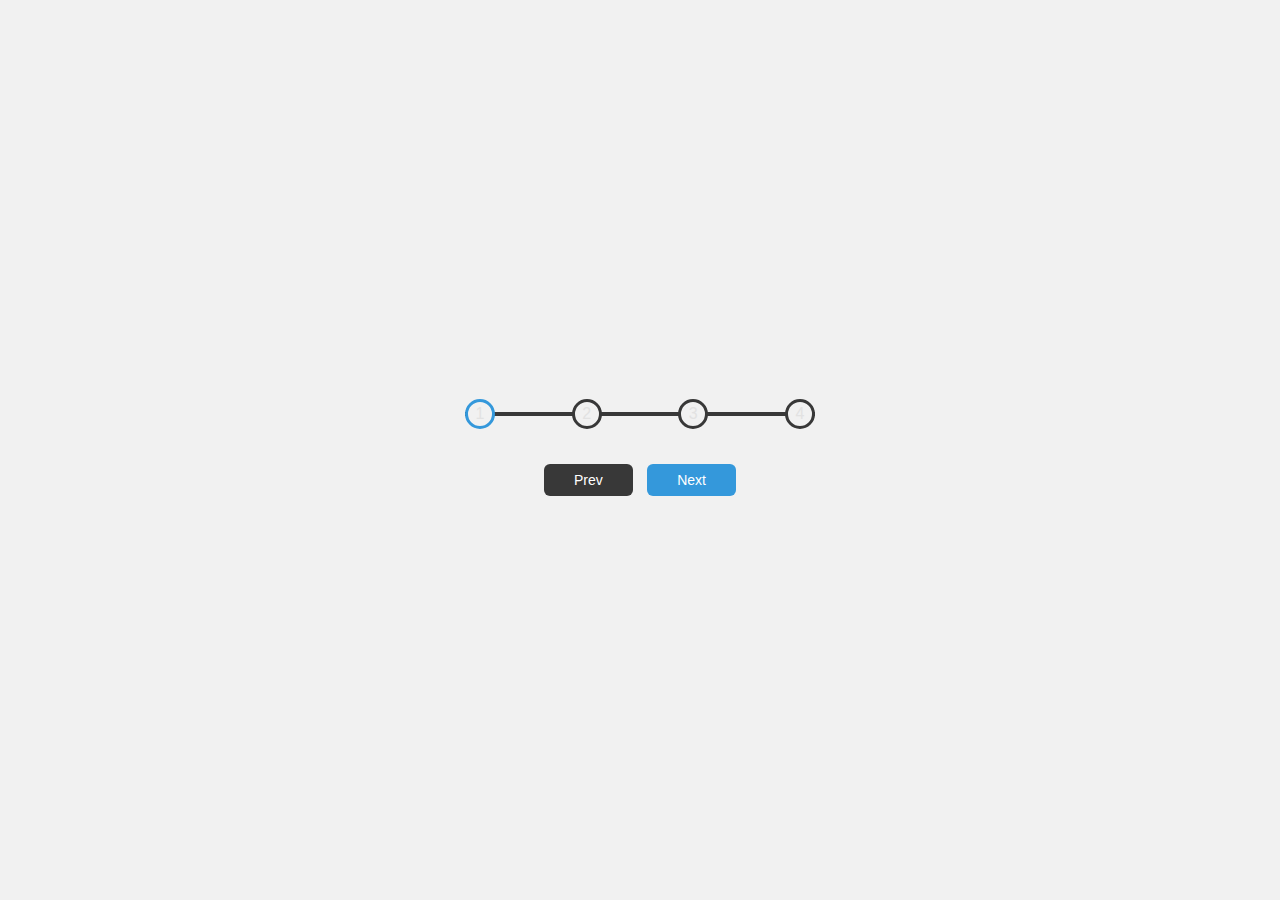
<file: index.html>
<!DOCTYPE html>
<html lang="en">
<head>
    <meta charset="UTF-8">
    <meta name="viewport" content="width=device-width, initial-scale=1.0">
    <title>Document</title>
    <link rel="stylesheet" href="index.css">
</head>
<body>
    <div class="container">
        <div class="progress-container">
          <div class="progress" id="progress"></div>
          <div class="circle active">1</div>
          <div class="circle">2</div>
          <div class="circle">3</div>
          <div class="circle">4</div>
        </div>
  
        <button class="btn" id="prev" disabled>Prev</button>
        <button class="btn" id="next">Next</button>
      </div>
      <script>
        let progress = document.getElementById('progress')
let prev = document.getElementById('prev')
let next = document.getElementById('next')
let circles = document.querySelectorAll('.circle')

let currentActive = 1

next.addEventListener('click', () => {
    currentActive++

    if(currentActive > circles.length) {
        currentActive = circles.length
    }

    update()
})

prev.addEventListener('click', () => {
    currentActive--

    if(currentActive < 1) {
        currentActive = 1
    }

    update()
})

function update() {
    circles.forEach((circle, idx) => {
        if(idx < currentActive) {
            circle.classList.add('active')
        } else {
            circle.classList.remove('active')
        }
    })

    let actives = document.querySelectorAll('.active')

    progress.style.width = (actives.length - 1) / (circles.length - 1) * 100 + '%'

    if(currentActive === 1) {
        prev.disabled = true
    } else if(currentActive === circles.length) {
        next.disabled = true
    } else {
        prev.disabled = false
        next.disabled = false
    }
}
      </script>
</body>
</html>
</file>
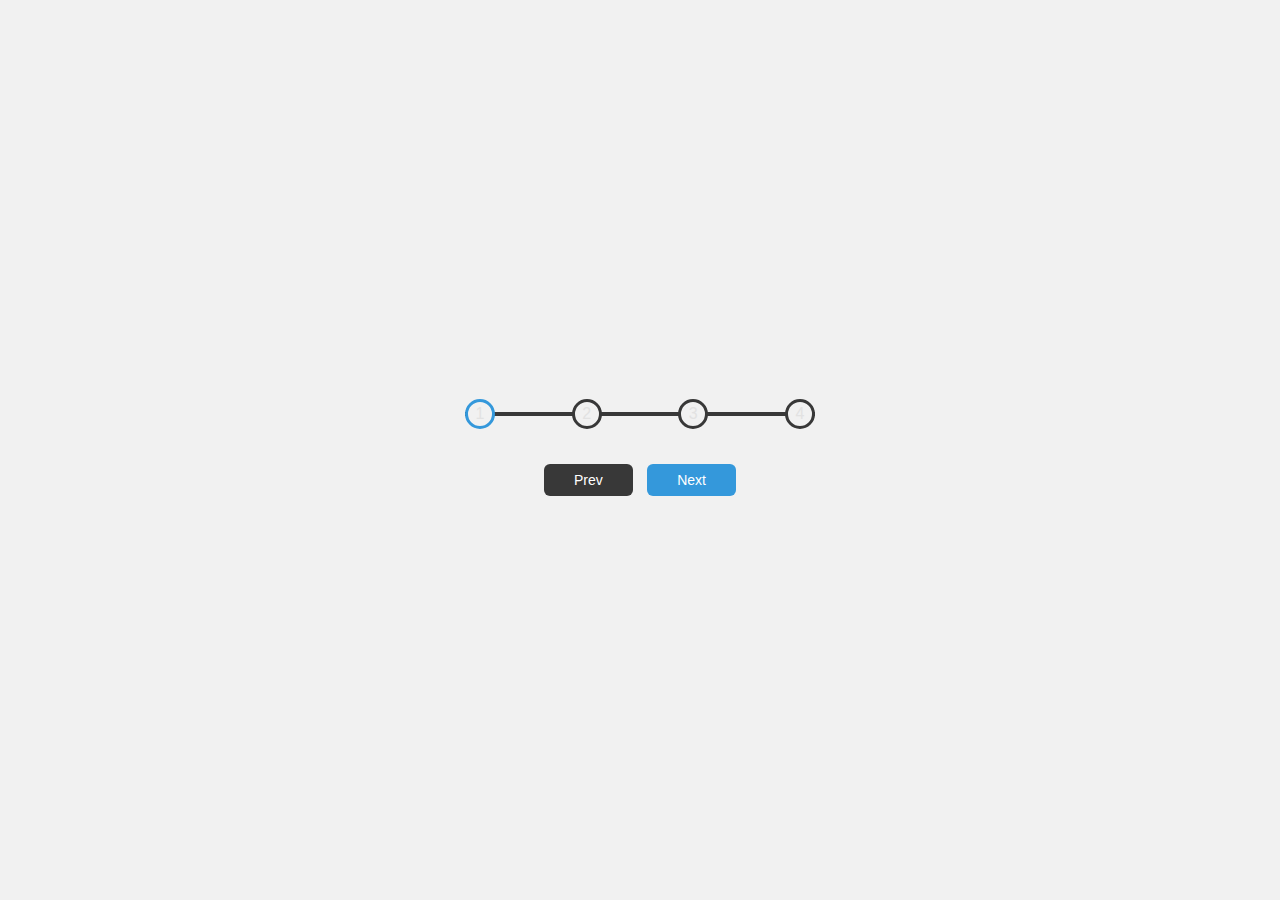
<file: progress-steps/index.html>
<!DOCTYPE html>
<html lang="en">
<head>
    <meta charset="UTF-8">
    <meta name="viewport" content="width=device-width, initial-scale=1.0">
    <title>Document</title>
    <link rel="stylesheet" href="index.css">
</head>
<body>
    <div class="container">
        <div class="progress-container">
          <div class="progress" id="progress"></div>
          <div class="circle active">1</div>
          <div class="circle">2</div>
          <div class="circle">3</div>
          <div class="circle">4</div>
        </div>
  
        <button class="btn" id="prev" disabled>Prev</button>
        <button class="btn" id="next">Next</button>
      </div>
      <script>
        let progress = document.getElementById('progress')
let prev = document.getElementById('prev')
let next = document.getElementById('next')
let circles = document.querySelectorAll('.circle')

let currentActive = 1

next.addEventListener('click', () => {
    currentActive++

    if(currentActive > circles.length) {
        currentActive = circles.length
    }

    update()
})

prev.addEventListener('click', () => {
    currentActive--

    if(currentActive < 1) {
        currentActive = 1
    }

    update()
})

function update() {
    circles.forEach((circle, idx) => {
        if(idx < currentActive) {
            circle.classList.add('active')
        } else {
            circle.classList.remove('active')
        }
    })

    let actives = document.querySelectorAll('.active')

    progress.style.width = (actives.length - 1) / (circles.length - 1) * 100 + '%'

    if(currentActive === 1) {
        prev.disabled = true
    } else if(currentActive === circles.length) {
        next.disabled = true
    } else {
        prev.disabled = false
        next.disabled = false
    }
}
      </script>
</body>
</html>
</file>
<file: index.css>
:root {
    --line-border-fill: #3498db;
    --line-border-empty: #383838;
  
  }
  
  * {
    box-sizing: border-box;
  }
  
  body {
    background-color: #f1f1f1;
    font-family: 'Muli', sans-serif;
    display: flex;
    align-items: center;
    justify-content: center;
    height: 100vh;
    overflow: hidden;
    margin: 0;
  }
  
  .container {
    text-align: center;
  }
  
  .progress-container {
    display: flex;
    justify-content: space-between;
    position: relative;
    margin-bottom: 30px;
    max-width: 100%;
    width: 350px;
  }
  
  .progress-container::before {
    content: '';
    background-color: var(--line-border-empty);
    position: absolute;
    top: 50%;
    left: 0;
    transform: translateY(-50%);
    height: 4px;
    width: 100%;
    z-index: -1;
  }
  
  .progress {
    background-color: var(--line-border-fill);
    position: absolute;
    top: 50%;
    left: 0;
    transform: translateY(-50%);
    height: 4px;
    width: 0%;
    z-index: -1;
    transition: 0.4s ease;
  }
  
  .circle {
    background-color: #f1f1f1;
    color:#e2e2e2;
    border-radius: 50%;
    height: 30px;
    width: 30px;
    display: flex;
    align-items: center;
    justify-content: center;
    border: 3px solid var(--line-border-empty);
    transition: 0.4s ease;
  }
  
  .circle.active {
    border-color: var(--line-border-fill);
  }
  
  .btn {
    background-color: var(--line-border-fill);
    color: #fff;
    border: 0;
    border-radius: 6px;
    cursor: pointer;
    font-family: inherit;
    padding: 8px 30px;
    margin: 5px;
    font-size: 14px;
  }
  
  .btn:active {
    transform: scale(0.98);
  }
  
  .btn:focus {
    outline: 0;
  }
  
  .btn:disabled {
    background-color: var(--line-border-empty);
    cursor: not-allowed;
  }
</file>
<file: progress-steps/index.css>
:root {
    --line-border-fill: #3498db;
    --line-border-empty: #383838;
  
  }
  
  * {
    box-sizing: border-box;
  }
  
  body {
    background-color: #f1f1f1;
    font-family: 'Muli', sans-serif;
    display: flex;
    align-items: center;
    justify-content: center;
    height: 100vh;
    overflow: hidden;
    margin: 0;
  }
  
  .container {
    text-align: center;
  }
  
  .progress-container {
    display: flex;
    justify-content: space-between;
    position: relative;
    margin-bottom: 30px;
    max-width: 100%;
    width: 350px;
  }
  
  .progress-container::before {
    content: '';
    background-color: var(--line-border-empty);
    position: absolute;
    top: 50%;
    left: 0;
    transform: translateY(-50%);
    height: 4px;
    width: 100%;
    z-index: -1;
  }
  
  .progress {
    background-color: var(--line-border-fill);
    position: absolute;
    top: 50%;
    left: 0;
    transform: translateY(-50%);
    height: 4px;
    width: 0%;
    z-index: -1;
    transition: 0.4s ease;
  }
  
  .circle {
    background-color: #f1f1f1;
    color:#e2e2e2;
    border-radius: 50%;
    height: 30px;
    width: 30px;
    display: flex;
    align-items: center;
    justify-content: center;
    border: 3px solid var(--line-border-empty);
    transition: 0.4s ease;
  }
  
  .circle.active {
    border-color: var(--line-border-fill);
  }
  
  .btn {
    background-color: var(--line-border-fill);
    color: #fff;
    border: 0;
    border-radius: 6px;
    cursor: pointer;
    font-family: inherit;
    padding: 8px 30px;
    margin: 5px;
    font-size: 14px;
  }
  
  .btn:active {
    transform: scale(0.98);
  }
  
  .btn:focus {
    outline: 0;
  }
  
  .btn:disabled {
    background-color: var(--line-border-empty);
    cursor: not-allowed;
  }
</file>
